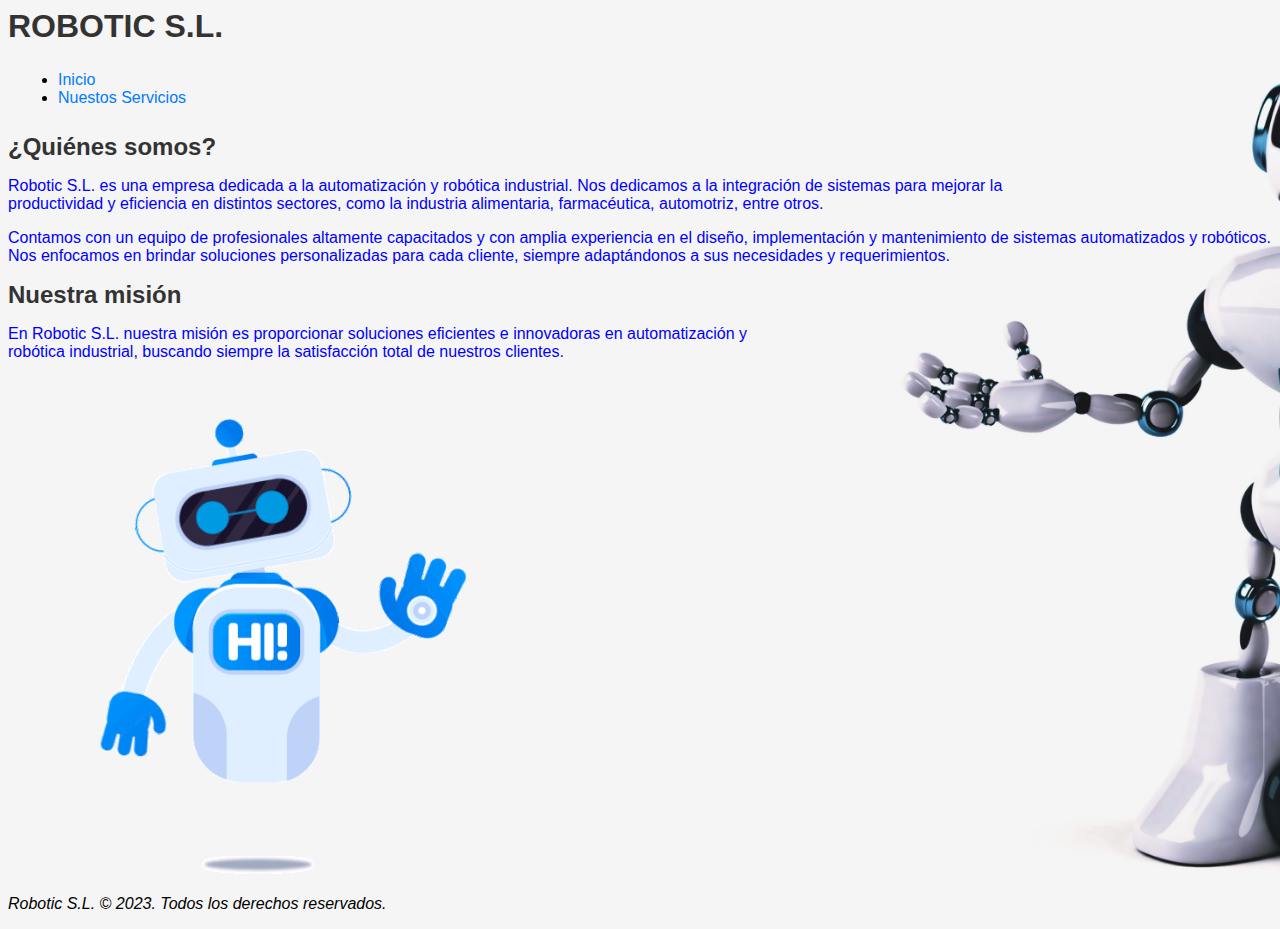
<file: Index.html>
<!DOCTYPE html>
<html>
<head>
	<title>Robotic S.L. - Automatización y Robótica Industrial</title>
	<meta charset="utf-8">
	<meta name="viewport" content="width=device-width, initial-scale=1.0">
	<link rel="stylesheet" type="text/css" href="style.css">
</head>
<body>
	<header>
		<h1>ROBOTIC S.L.</h1>
		<nav>
			<ul>
				<li><a href="index.html">Inicio</a></li>
				<li><a href="pag1.html">Nuestos Servicios</a></li>
			</ul>
		</nav>
	</header>
	<main>
		<h2>¿Quiénes somos?</h2>
		<p><FONT COLOR="blue">Robotic S.L. es una empresa dedicada a la automatización y robótica industrial. Nos dedicamos a la integración de sistemas para mejorar la<BR> 
		productividad y eficiencia en distintos sectores, como la industria alimentaria, farmacéutica, automotriz, entre otros.</p>
		<p>Contamos con un equipo de profesionales altamente capacitados y con amplia experiencia en el diseño, implementación y mantenimiento de sistemas automatizados y robóticos.<BR>
		Nos enfocamos en brindar soluciones personalizadas para cada cliente, siempre adaptándonos a sus necesidades y requerimientos.</FONT></p>
		<h2>Nuestra misión</h2>
		<p><FONT COLOR="blue">En Robotic S.L. nuestra misión es proporcionar soluciones eficientes e innovadoras en automatización y<BR>
		robótica industrial, buscando siempre la satisfacción total de nuestros clientes.</FONT></p>
		<img src="robotito.gif">
	</main>
	<footer>
		<p><I>Robotic S.L. &copy; 2023. Todos los derechos reservados.</I></p>
	</footer>
</body>
</html>
</file>
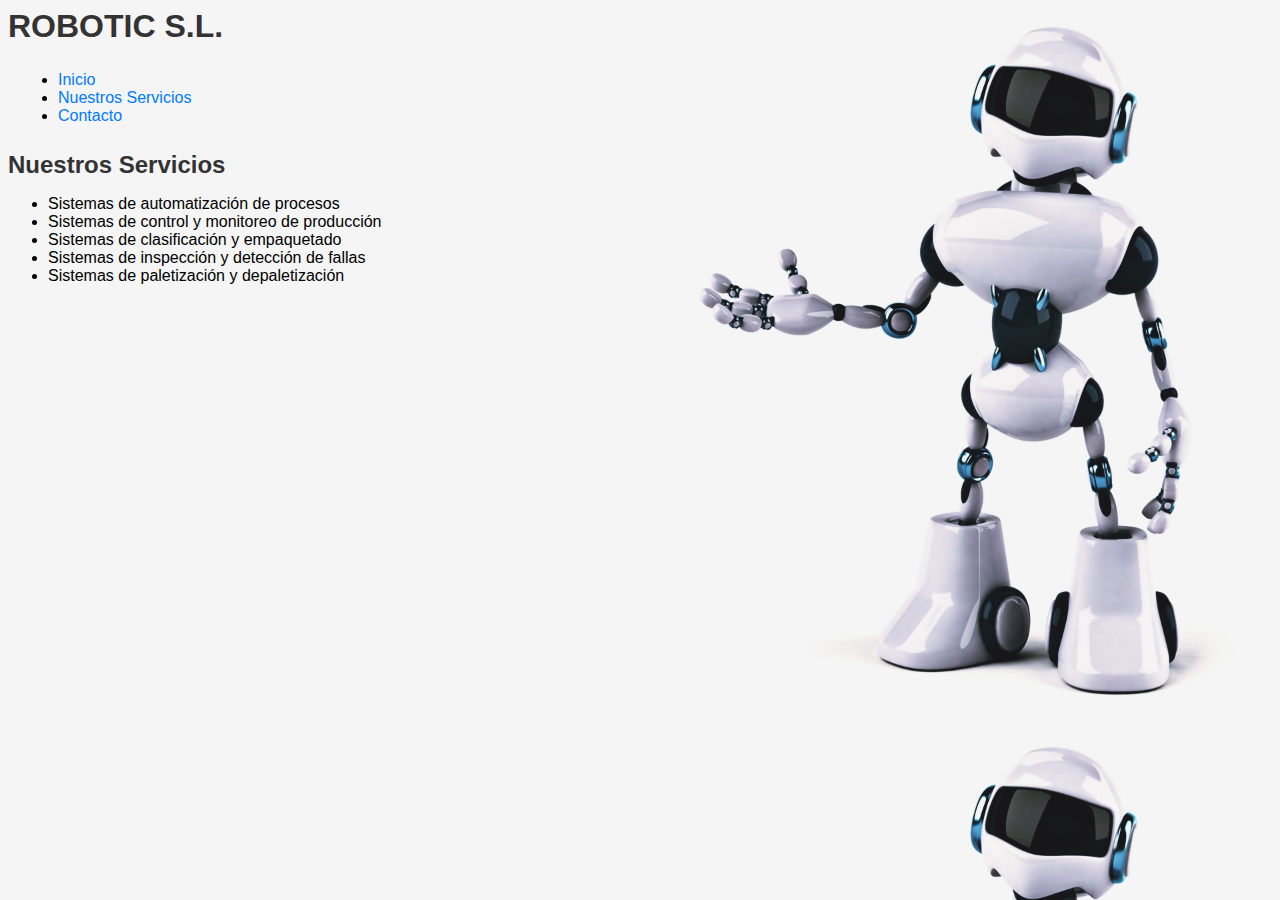
<file: Pag1.html>
<!DOCTYPE html>
<html>
<head>
	<title>Robotic S.L. - Nuestros Servicios</title>
	<meta charset="utf-8">
	<meta name="viewport" content="width=device-width, initial-scale=1.0">
	<link rel="stylesheet" type="text/css" href="style.css">
</head>
<body>
	<header>
		<h1>ROBOTIC S.L.</h1>
		<nav>
			<ul>
				<li><a href="index.html">Inicio</a></li>
				<li><a href="pag1.html">Nuestros Servicios</a></li>
				<li><a href="pag2.html">Contacto</a></li>
			</ul>
		</nav>
	</header>
	<main>
		<h2>Nuestros Servicios</h2>
		<ul>
			<li>Sistemas de automatización de procesos</li>
			<li>Sistemas de control y monitoreo de producción</li>
			<li>Sistemas de clasificación y empaquetado</li>
			<li>Sistemas de inspección y detección de fallas</li>
			<li>Sistemas de paletización y depaletización</li>
</file>
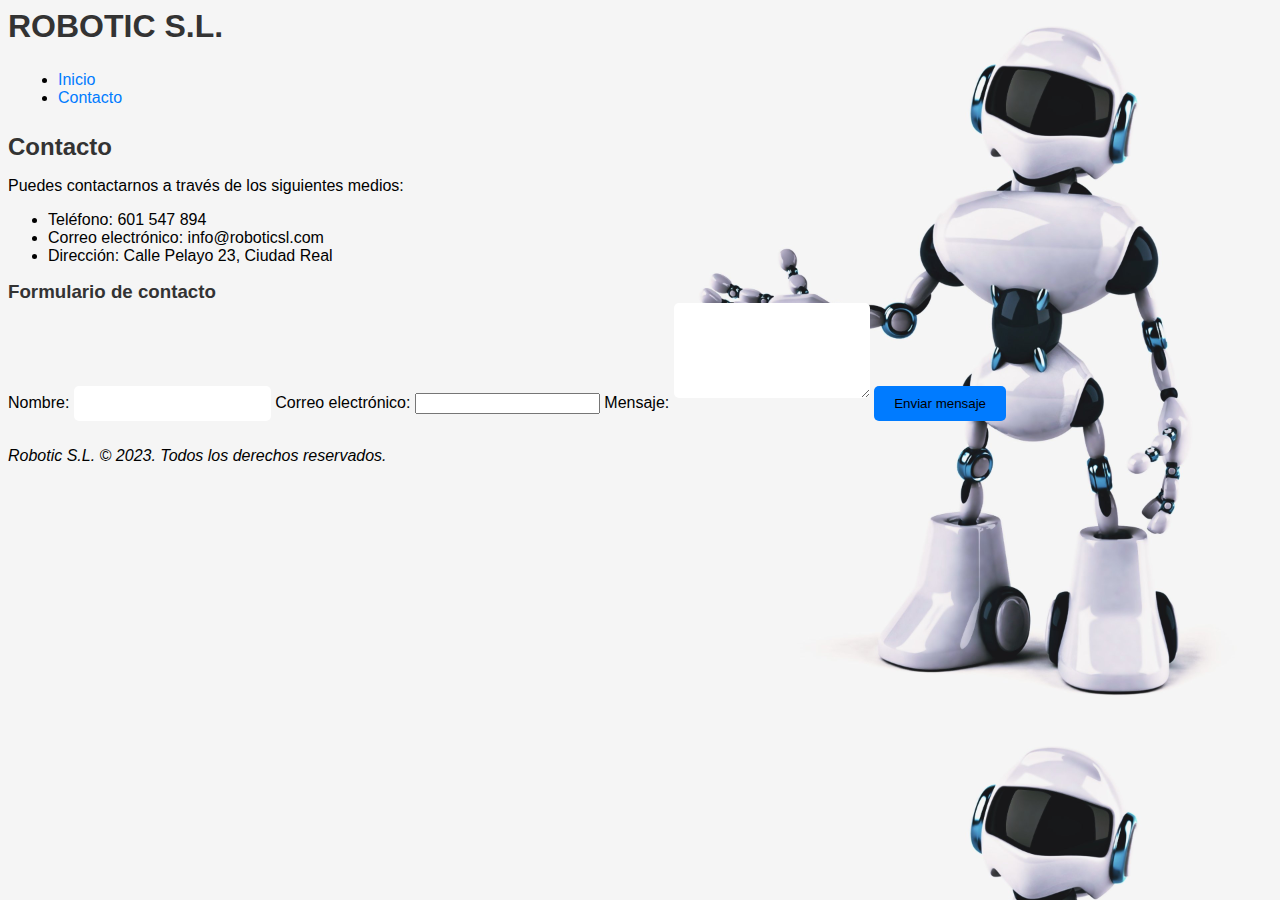
<file: Pag2.html>
<!DOCTYPE html>
<html>
<head>
	<title>Robotic S.L. - Contacto</title>
	<meta charset="utf-8">
	<meta name="viewport" content="width=device-width, initial-scale=1.0">
	<link rel="stylesheet" type="text/css" href="style.css">
</head>
<body>
	<header>
		<h1>ROBOTIC S.L.</h1>
		<nav>
			<ul>
				<li><a href="index.html">Inicio</a></li>
				<li><a href="pag2.html">Contacto</a></li>
			</ul>
		</nav>
	</header>
	<main>
		<h2>Contacto</h2>
		<p>Puedes contactarnos a través de los siguientes medios:</p>
		<ul>
			<li>Teléfono: 601 547 894</li>
			<li>Correo electrónico: info@roboticsl.com</li>
			<li>Dirección: Calle Pelayo 23, Ciudad Real</li>
		</ul>
		<h3>Formulario de contacto</h3>
		<form action="#" method="post">
			<label for="name">Nombre:</label>
			<input type="text" id="name" name="name" required>

			<label for="email">Correo electrónico:</label>
			<input type="email" id="email" name="email" required>

			<label for="message">Mensaje:</label>
			<textarea id="message" name="message" rows="5" required></textarea>

			<button type="submit">Enviar mensaje</button>
		</form>
	</main>
	<footer>
		<p><I>Robotic S.L. &copy; 2023. Todos los derechos reservados.</I></p>
	</footer>
</body>
</html>
</file>
<file: style.css>
/* Estilo del cuerpo de la página */
body {
  background-image: url('robot.jpg');
  background-size: cover;
  background-color: #f0f0f0;
  font-family: Arial, sans-serif;
}

/* Estilo de los encabezados */
h1, h2, h3 {
  color: #333;
  margin: 0;
}

/* Estilo de los enlaces */
a {
  color: #007bff;
  text-decoration: none;
}

/* Estilo de la barra de navegación */
nav {
  color: black;
  padding: 10px;
}

/* Estilo de los botones */
button {
  background-color: #007bff;
  color: black;
  padding: 10px 20px;
  border: none;
  border-radius: 5px;
  cursor: pointer;
}

/* Estilo de los formularios */
form {
  margin: 0;
  padding: 0;
}

input[type="text"], textarea {
  padding: 10px;
  border: none;
  border-radius: 5px;
  margin-bottom: 10px;
}

input[type="submit"] {
  background-color: #007bff;
  color: #fff;
  padding: 10px 20px;
  border: none;
  border-radius: 5px;
  cursor: pointer;
}
</file>
